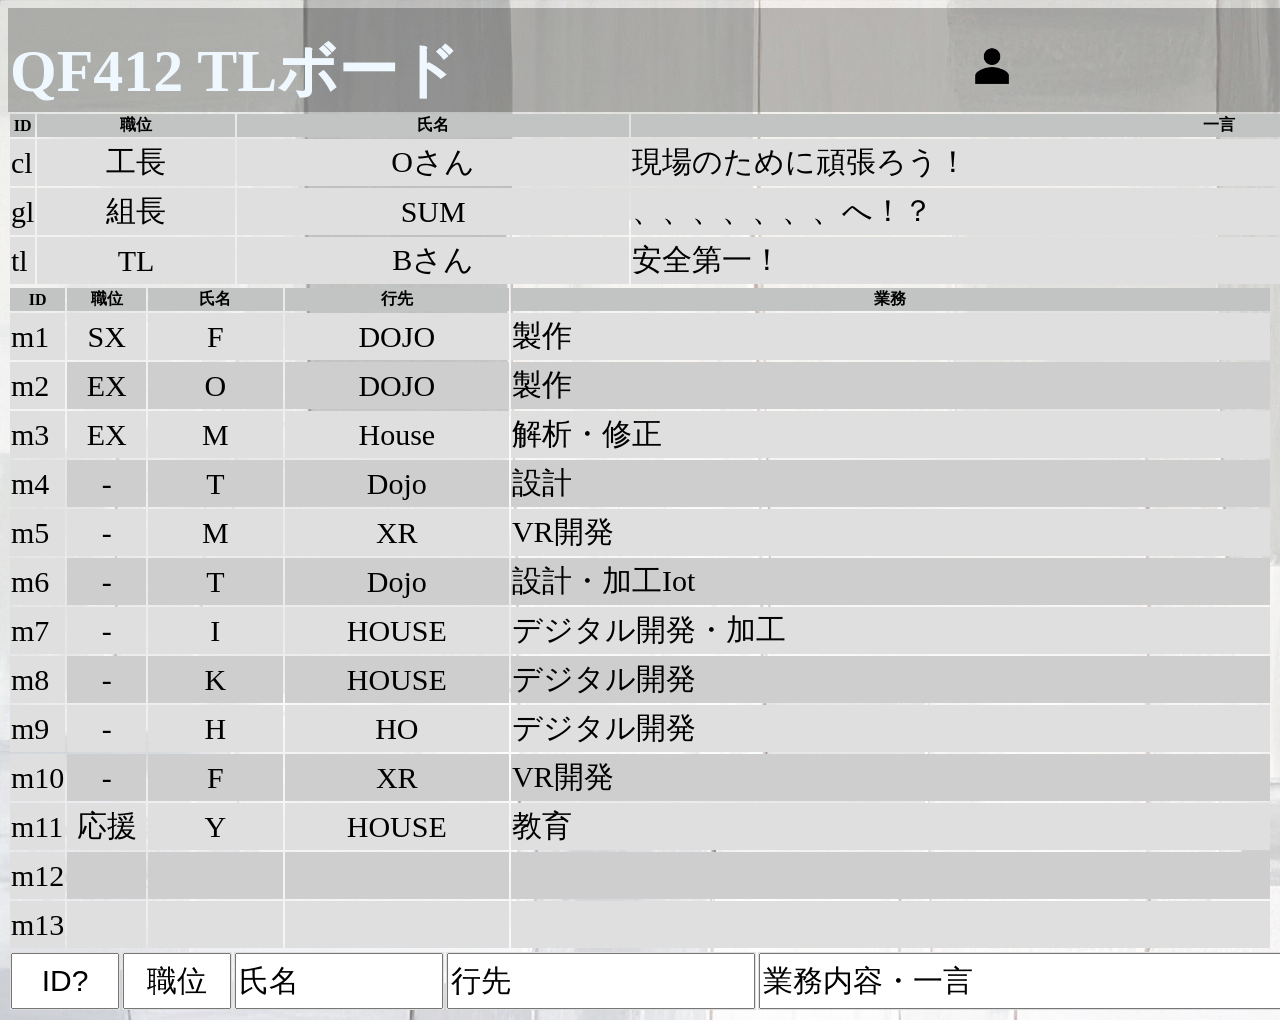
<file: index.html>
<!DOCTYPE html>
<html lang="ja">

<head>
  <meta charset="utf-8">
  <meta name="viewport" content="width=device-width, initial-scale=1, shrink-to-fit=no">
  <meta name="theme-color" content="#000000">
  <link rel="stylesheet" href="index.css">
  <!-- <script src="script.js"></script> -->
  <!-- <script src="reflash.js"></script> -->
</head>

<body>
  <header>
    <h1><a id="midasi">QF412 TLボード</a>
        <!-- 3リンク記入 -->
        <a class="Link">
        <!-- <a href="https://ktrg15495.kitora.toyota.co.jp/SouiKufuTeian/main"><img width="50px" src="job.png"></a> -->
        <a href="profile.html"><img width="50px" src="personal.png"></a>
        <!-- <a href="https://tw.portal.toyota/"><img width="50px" src="setting.png"></a> -->
        </a>
    </h1>

    <p>
      <!-- 通常は適当な画像だが、イベント時に画像を変化させたい -->
    </p>
  
  </header>
  <contents>
    <!-- メンバーの管理を記入したい -->
     <table id="hitokoto">
      <!-- マネージャーの一言 -->
      <thead>
        <tr>
          <th>ID</th>
          <th id="syokui1-0">職位</th>
          <th id="simei1-0">氏名</th>
          <th id="naiyou1-0">一言</th>
        </tr>
      </thead>
      <tr>
        <td>cl</td>
        <td class="syokui1" id="clSyokui">工長</td>
        <td class="simei1" id="clSimei">OKさん</td>
        <td class="naiyou1" id="clNaiyou">がんばれ</td>
      </tr>
      
      <tr>
        <td>gl</td>
        <td class="syokui1" id="glSyokui">組長</td>
        <td class="simei1" id="glSimei">SUM</td>
        <td class="naiyou1" id="glNaiyou">、、、！？</td>
      </tr>
      
      <tr>
        <td>tl</td>
        <td class="syokui1" id="tlSyokui">TL</td>
        <td class="simei1" id="tlSimei">BTさん</td>
        <td class="naiyou1" id="tlNaiyou">、、、、うん</td>
      </tr>
      

     </table>
     <table>
      <!-- 全員の状況 -->
       <thead id="joukyou">
        <tr>
        <th>ID</th>
        <th id="syokui2-0">職位</th>
        <th id="simei2-0">氏名</th>
        <th id="ikisaki2-0">行先</th>
        <th id="gyoumu2-0">業務</th>
        </tr>
       </thead>
       
       <tr>
        <td>m1</td>
        <td class="syokui2" id="syokui1">-</td>
        <td class="simei2" id="simei1">1-simei</td>
        <td class="ikisaki2" id="ikisaki1">1-ikisaki</td>
        <td class="gyoumu2" id="gyoumu1">1-gyoumu</td>
       </tr>
       
       <tr>
        <td>m2</td>
        <td class="t2syokui2" id="syokui2">-</td>
        <td class="t2simei2" id="simei2">1-simei</td>
        <td class="t2ikisaki2" id="ikisaki2">1-ikisaki</td>
        <td class="t2gyoumu2" id="gyoumu2">1-gyoumu</td>
       </tr>
       
       <tr>
        <td>m3</td>
        <td class="syokui2" id="syokui3">-</td>
        <td class="simei2" id="simei3">1-simei</td>
        <td class="ikisaki2" id="ikisaki3">1-ikisaki</td>
        <td class="gyoumu2" id="gyoumu3">1-gyoumu</td>
       </tr>
       
       <tr>
        <td>m4</td>
        <td class="t2syokui2" id="syokui4">-</td>
        <td class="t2simei2" id="simei4">1-simei</td>
        <td class="t2ikisaki2" id="ikisaki4">1-ikisaki</td>
        <td class="t2gyoumu2" id="gyoumu4">1-gyoumu</td>
       </tr>
       
       <tr>
        <td>m5</td>
        <td class="syokui2" id="syokui5">-</td>
        <td class="simei2" id="simei5">1-simei</td>
        <td class="ikisaki2" id="ikisaki5">1-ikisaki</td>
        <td class="gyoumu2" id="gyoumu5">1-gyoumu</td>
       </tr>
       
       <tr>
        <td>m6</td>
        <td class="t2syokui2" id="syokui6">-</td>
        <td class="t2simei2" id="simei6">1-simei</td>
        <td class="t2ikisaki2" id="ikisaki6">1-ikisaki</td>
        <td class="t2gyoumu2" id="gyoumu6">1-gyoumu</td>
       </tr>
       
       <tr>
        <td>m7</td>
        <td class="syokui2" id="syokui7">-</td>
        <td class="simei2" id="simei7">1-simei</td>
        <td class="ikisaki2" id="ikisaki7">1-ikisaki</td>
        <td class="gyoumu2" id="gyoumu7">1-gyoumu</td>
       </tr>
       
       <tr>
        <td>m8</td>
        <td class="t2syokui2" id="syokui8">-</td>
        <td class="t2simei2" id="simei8">1-simei</td>
        <td class="t2ikisaki2" id="ikisaki8">1-ikisaki</td>
        <td class="t2gyoumu2" id="gyoumu8">1-gyoumu</td>
       </tr>
       
       <tr>
        <td>m9</td>
        <td class="syokui2" id="syokui9">-</td>
        <td class="simei2" id="simei9">1-simei</td>
        <td class="ikisaki2" id="ikisaki9">1-ikisaki</td>
        <td class="gyoumu2" id="gyoumu9">1-gyoumu</td>
       </tr>
       
       <tr>
        <td>m10</td>
        <td class="t2syokui2" id="syokui10">-</td>
        <td class="t2simei2" id="simei10">1-simei</td>
        <td class="t2ikisaki2" id="ikisaki10">1-ikisaki</td>
        <td class="t2gyoumu2" id="gyoumu10">1-gyoumu</td>
       </tr>
       
       <tr>
        <td>m11</td>
        <td class="syokui2" id="syokui11">-</td>
        <td class="simei2" id="simei11">1-simei</td>
        <td class="ikisaki2" id="ikisaki11">1-ikisaki</td>
        <td class="gyoumu2" id="gyoumu11">1-gyoumu</td>
       </tr>
       
       <tr>
        <td>m12</td>
        <td class="t2syokui2" id="syokui12">-</td>
        <td class="t2simei2" id="simei12">1-simei</td>
        <td class="t2ikisaki2" id="ikisaki12">1-ikisaki</td>
        <td class="t2gyoumu2" id="gyoumu12">1-gyoumu</td>
       </tr>
       
       <tr>
        <td>m13</td>
        <td class="syokui2" id="syokui13">-</td>
        <td class="simei2" id="simei13">GTO</td>
        <td class="ikisaki2" id="ikisaki13">HOUSE</td>
        <td class="gyoumu2" id="gyoumu13">,,,,,,FND?</td>
       </tr>
       
     </table>
     <table id="inputField">
        <td class="headNumber"><input type="text" id="headNumber" value="ID?" ></td>
        <td class="syokui2"><input type="text"  id="inputSyokui" value="職位" ></td>
        <td class="simei2"><input type="text"  id="inputSimei" value="氏名" ></td>
        <td class="ikisaki2"><input type="text"  id="inputIkisaki" value="行先"></td>
        <td class="gyoumu2"><input type="text" id="inputGyoumu" value="業務内容・一言"></td>
        <td id="inputButton1"><input type="button" id="inputButton" value="更新"> </td>
     </table>
  </contents>
  <sidebar>
    <!-- 本日の天気を記入したい -->
  </sidebar>
<script src="script.js" defer></script>
</body>

</html>
</file>
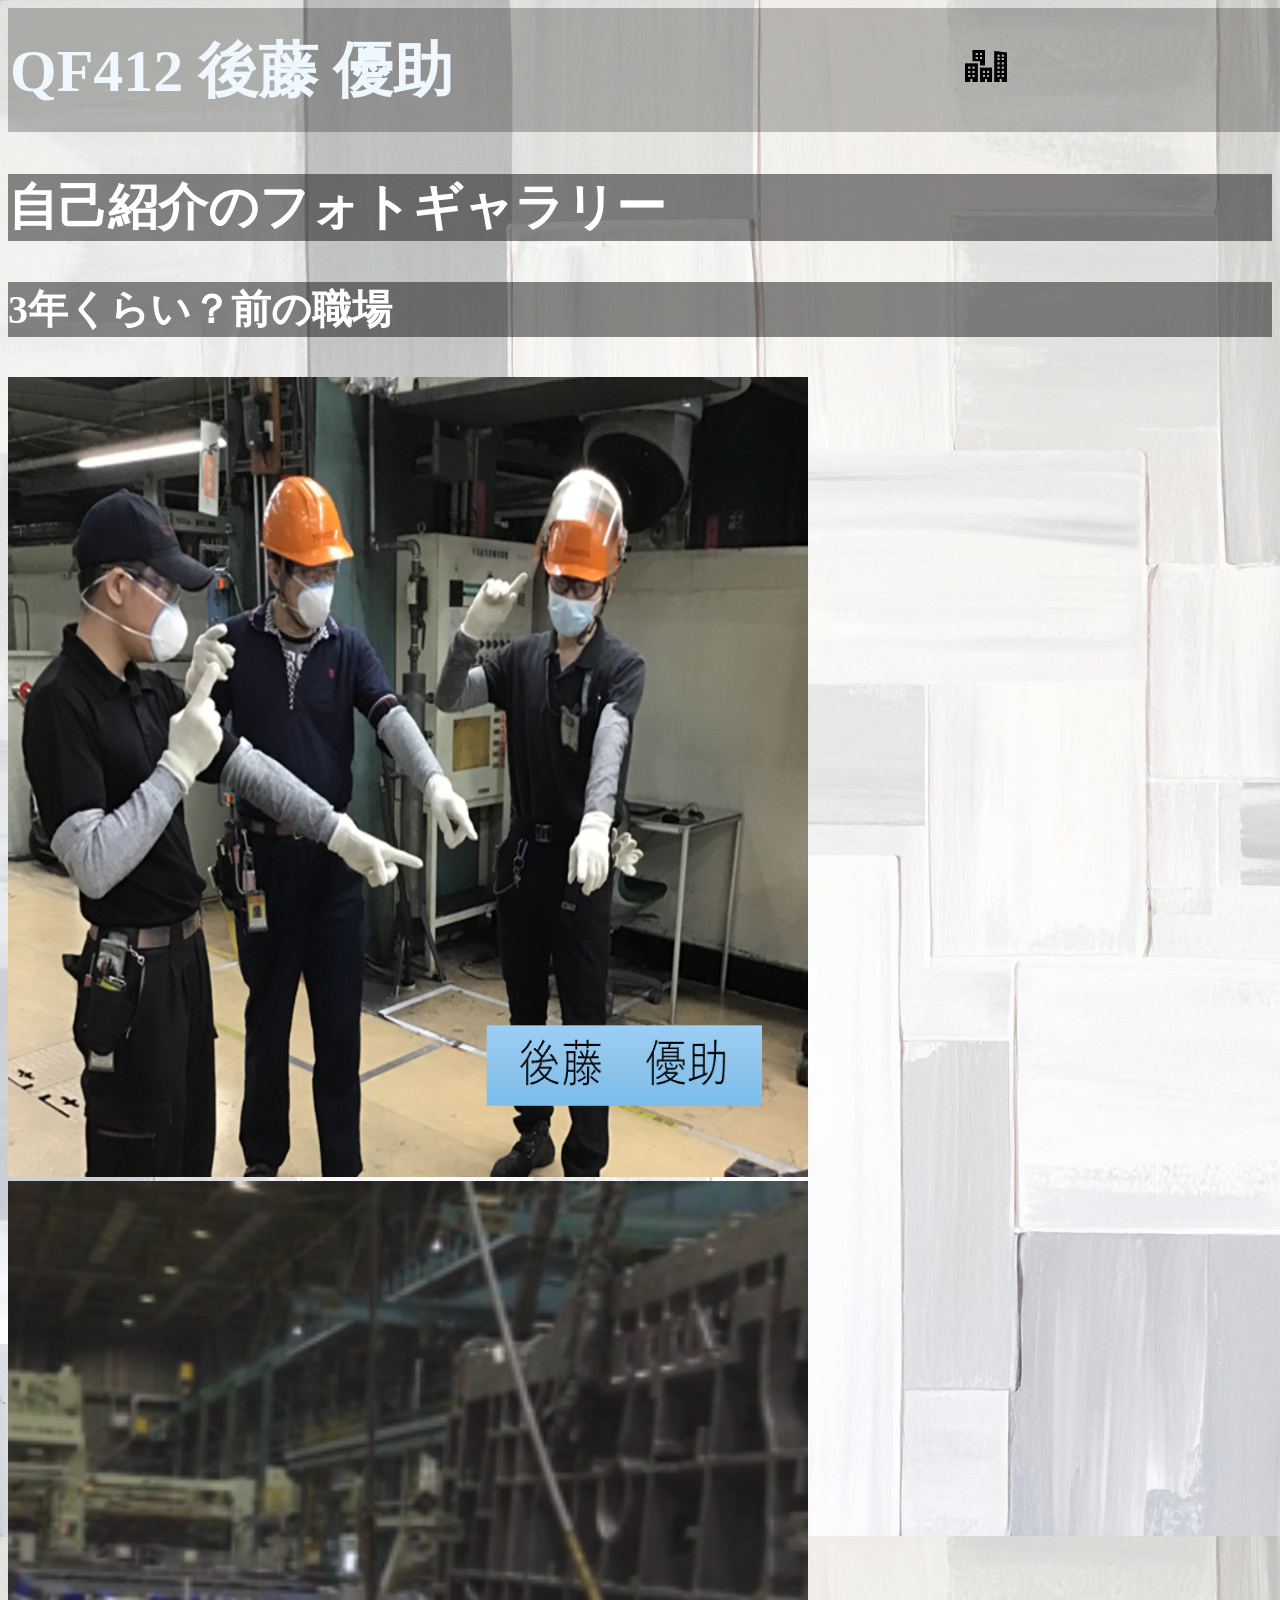
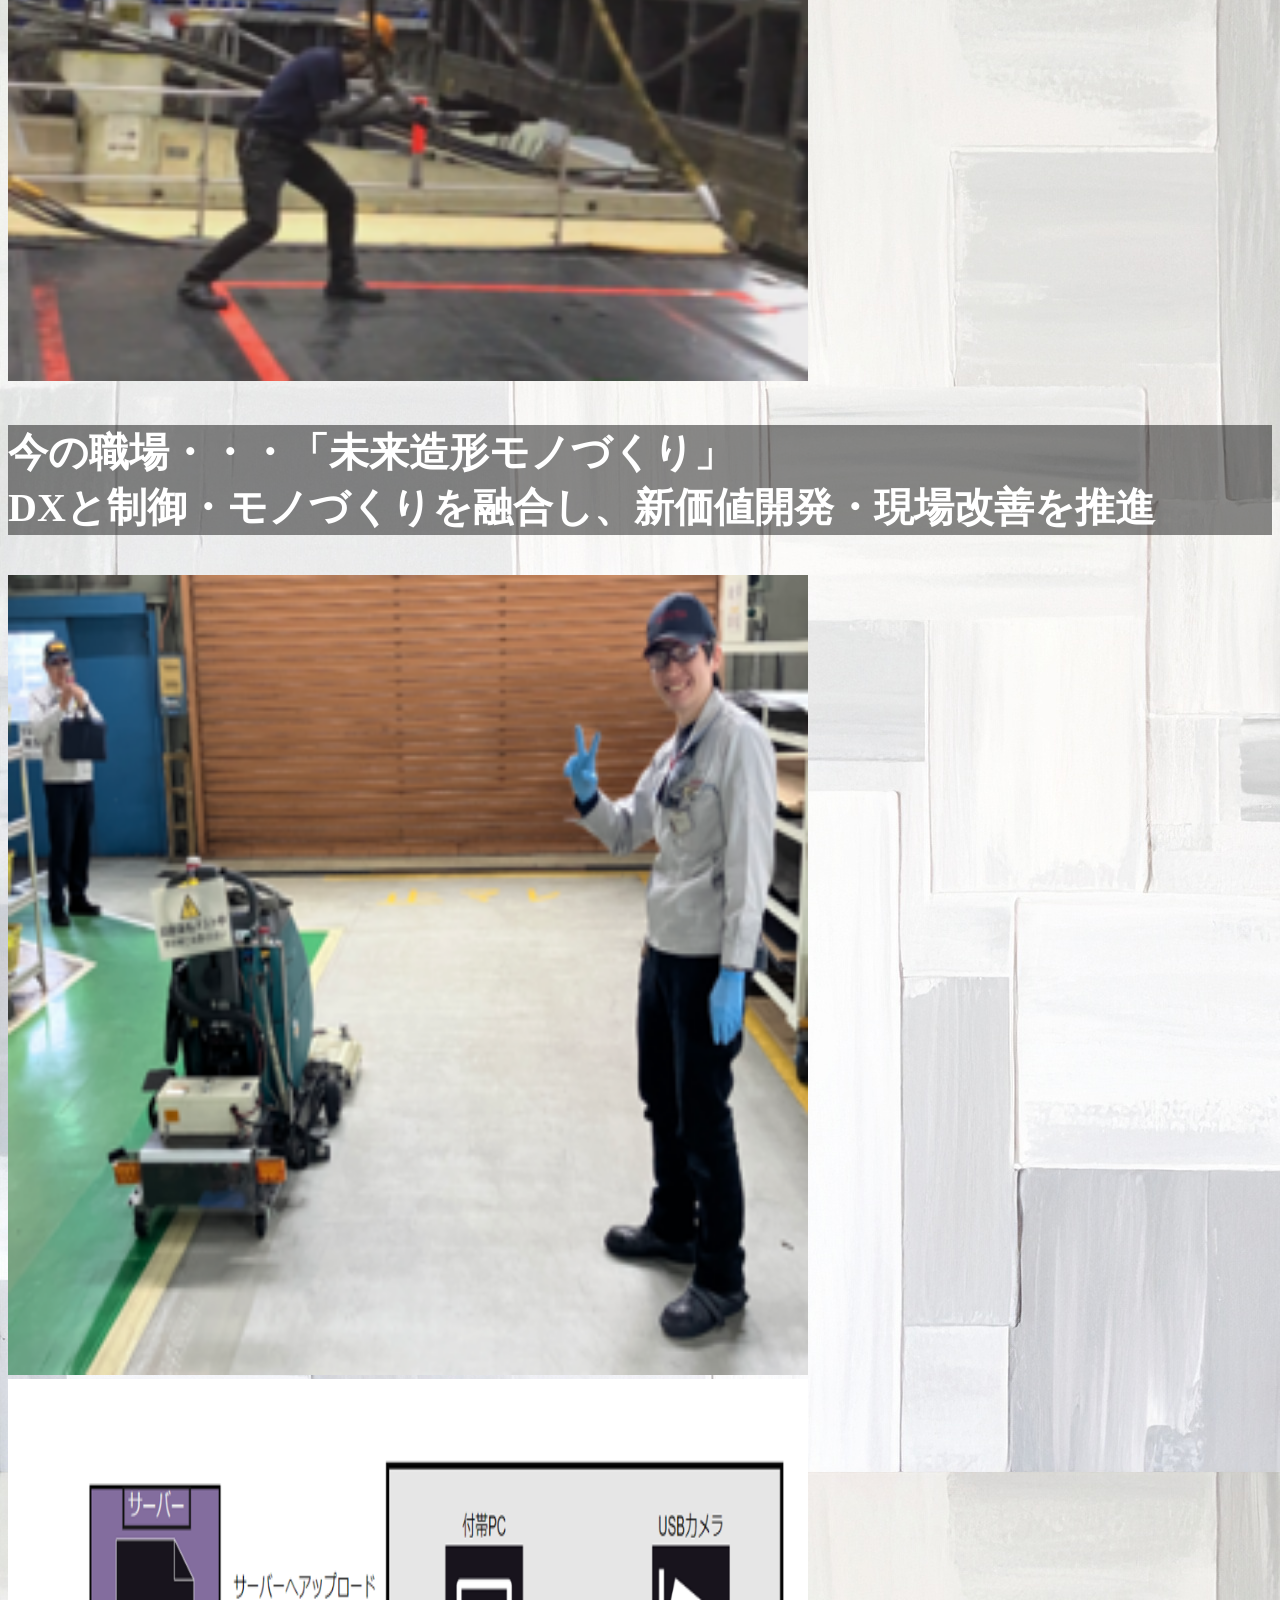
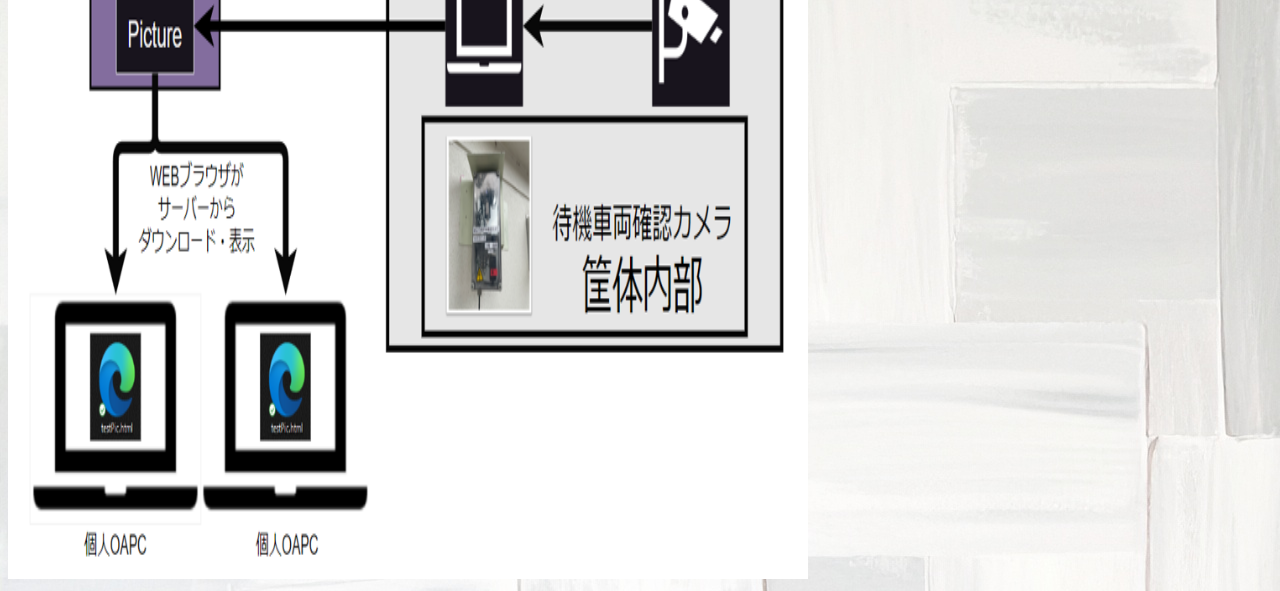
<file: profile.html>
<!DOCTYPE html>
<html lang="ja">

<head>
  <meta charset="utf-8">
  <meta name="viewport" content="width=device-width, initial-scale=1, shrink-to-fit=no">
  <meta name="theme-color" content="#000000">
  <link rel="stylesheet" href="profile.css">
  <!-- <script src="script.js"></script> -->
  <!-- <script src="reflash.js"></script> -->
</head>
<body>
  <header>
    <h1><a id="midasi">QF412 後藤 優助</a>
        <!-- 3リンク記入 -->
        <a class="Link">
        <!-- <a href="https://ktrg15495.kitora.toyota.co.jp/SouiKufuTeian/main"><img width="50px" src="job.png"></a> -->
        <a href="index.html"><img width="50px" src="canpany.png"></a>
        <!-- <a href="https://tw.portal.toyota/"><img width="50px" src="setting.png"></a> -->
        </a>
      </h1>
  
  </header>
  <contents>
    <div>
      <h2>自己紹介のフォトギャラリー</h2>
      <h3>3年くらい？前の職場</h3>
      <a>
        <img class="picture" src="KYT.png">
        <img class="picture" src="kure-n.png" >
      </a>
      <h3>今の職場・・・「未来造形モノづくり」　<br>DXと制御・モノづくりを融合し、新価値開発・現場改善を推進</h3>
      <a>
        <img class="picture" src="yukamen.png" >
        <!-- <img class="picture" src="frow.png" > -->
        <!-- <img class="picture" src="yukamenzu.png" >
        <img class="picture" src="ukeire.png"> -->
        <img class="picture" src="ukeirekousei.png">
      </a>
    </div>
  </contents>
</body>
</file>
<file: index.css>
header{
    background-color: rgba(0, 0, 0, 0.243);
    width: 1800px;
    height: 100px;
    padding: 2px;
    margin-block-start: 0%;
}

#midasi{
    color: aliceblue;
    width: auto;
    height: 30px;
    padding: 0%;
    margin-block-start: 0%;
    font-size: 60px;
}

.Link{
    background-color: aquamarine;
    margin-right: 0%;
    margin-left: 500px;
    
}

body{
    background-color: rgb(79, 79, 79);
    background-image: url("squarePenki1.jpg");
}
#hitokoto{
    color: rgb(0, 0, 0);
    table-layout: auto;
    width: 1800px;
    border: 10px;
    border-color: black;
}
#inputField{
    color: rgb(70, 37, 255);
    table-layout: auto;
    width: 1800px;
    border: 10px;
    border-color: black;
}
#joukyou{
    color: rgb(0, 0, 0);
    table-layout: auto;
    width: 1800px;
    border: 10px;
    border-color: black;
}
th{
    background-color: rgb(193, 196, 194) ;

}
td{
    background-color: rgb(223, 223, 223);
    height: 45px;
    font-size: 30px;
}
#syokui1-0{
    width: 200px;
}
#simei1-0{
    width: 400px;
}
#naiyou1-0{
    width: 1200px;
}

.syokui1{
    text-align: center;
}
.simei1{
    text-align: center;
}
.naiyou1{
    text-align: left;
}
#syokui2-0{
    width: 100px;
}
#syokui2{
    width: 100px;
}
#simei2{
    width: 200px;
}
#ikisaki2{
    width: 300px;
}
#gyoumu2{
    width: 1200px;
}
.syokui2{
    background-color: rgb(223, 223, 223);
    text-align: center;
}
.simei2{
    background-color: rgb(223, 223, 223);
    text-align: center;
}
.ikisaki2{
    background-color: rgb(223, 223, 223);
    text-align: center;
}
.gyoumu2{
    background-color: rgb(223, 223, 223);
    text-align: left;
}
.t2syokui2{
    background-color: rgb(206, 206, 206);
    text-align: center;
}
.t2simei2{
    background-color: rgb(206, 206, 206);
    text-align: center;
}
.t2ikisaki2{
    background-color: rgb(206, 206, 206);
    text-align: center;
}
.t2gyoumu2{
    background-color: rgb(206, 206, 206);
    text-align: left;
}
#headNumber{
    width: 100px;
    height: 50px;
    font-size: 30px;
    text-align: center;
}
#inputSyokui{
    width: 100px;
    height: 50px;
    font-size: 30px;
    text-align: center;
}
#inputSimei{
    width: 200px;
    height: 50px;
    font-size: 30px;
    text-align: left;
}
#inputIkisaki{
    width: 300px;
    height: 50px;
    font-size: 30px;
    text-align: left;
}
#inputGyoumu{
    width: 1000px;
    height: 50px;
    font-size: 30px;
    text-align: left;
}
#inputButton1{
    width: 50px;
    height: 50px;
    text-align: center;
}
</file>
<file: profile.css>
header{
    background-color: rgba(0, 0, 0, 0.243);
    width: 1800px;
    height: 120px;
    padding: 2px;
    margin-block-start: 0%;
}
#midasi{
    color: aliceblue;
    width: auto;
    height: 30px;
    padding: 0%;
    margin-block-start: 0%;
    font-size: 60px;
}
.Link{
    background-color: aquamarine;
    margin-right: 0%;
    margin-left: 500px;
    
}
.picture{
    width: 800px;
    height: 800px;
}
body{
    background-color: rgb(79, 79, 79);
    background-image: url("squarePenki1.jpg")
}
h2{
    color: white;
    font-size: 50px;
    background-color: rgba(0, 0, 0, 0.463);
}
h3{
    color: white;
    font-size: 40px;
    background-color: rgba(0, 0, 0, 0.463);
}
</file>
